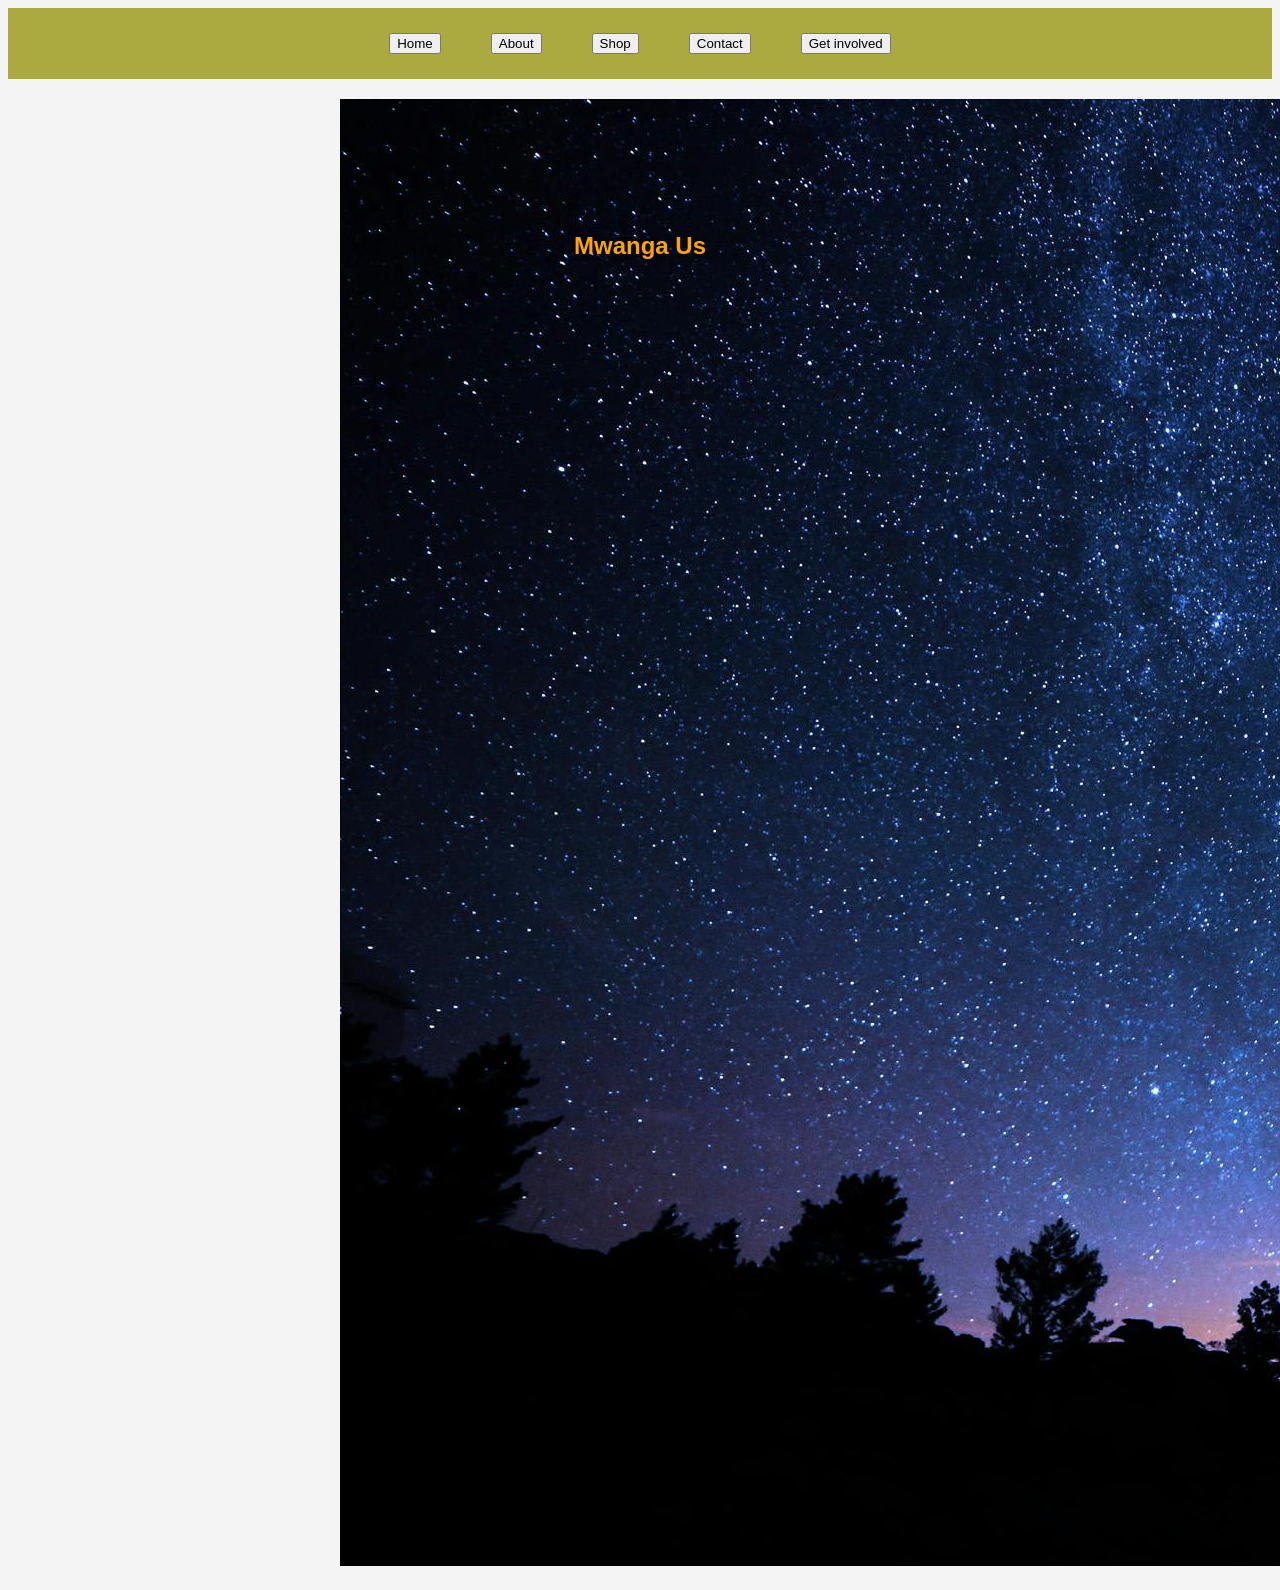
<file: index.html>
<!DOCTYPE html>
<html lang="en">
    <head>
    <meta charset="UTF-8">
    <meta name="viewport" content="width=device-width, initial-scale=1.0">
<title>Mwanga Usiku/Empowering women in Kenya through vocational skills.</title>
 <link rel="stylesheet" href="css/style.css">
</head>

<body>
 <header>
        <nav>
            <ul>
                <li><button class="toggle-section" data-target="home">Home</button></li>
              <li><button class="toggle-section" data-target="about">About</button></li>
                <li><button class="toggle-section" data-target="shop">Shop</button></li>
                <li><button class="toggle-section" data-target="contact">Contact</button></li>
                <li><button class="toggle-section" data-target="get-involved">Get involved</button></li>
            
                
                    </div>
                </li>

            </ul>
        </nav>
    </header>
    <main>
    <div id="home" class="content-section" style="display: none;">
        <div class="image-container">
            <img src="images/home2.jpg" alt="home2-image">
            <div id="typing"> </div>
        </div>
        <div class="glow-effect"></div>
    </div>
  
<div id="about" class="content-section"style="display: none;">
<h2>About Us</h2>
 <p><strong>Mwanga Usiku</strong>, meaning "A Light in the Night" in Swahili, embodies our vision to uplift
     struggling women and girls. We aim to empower them by teaching practical skills, providing business
    opportunities, and sharing the hope of the One True Light that guides them through their darkest moments.
    Our mission is to encourage healing through creativity, fostering a desire for each individual to recognize
    their God-given potential.</p>

       <p>When girls are not empowered with vocational skills, they often face limited career prospects, leading to
        financial dependency and vulnerability. Studies have shown that un empowered women are at greater risk of
        poverty, domestic violence, and exploitation. By providing access to skill-building opportunities, we can
        help break this cycle of neglect and ensure that women and girls have the means to support themselves and
        their families. Organizations worldwide emphasize the importance of education and skill development in
        reducing gender inequalities and improving overall community health and wealth. Together, we can create a
        brighter future for women and girls, allowing them to thrive and contribute meaningfully to society.
        </p>
        <p>At Mwanga Usiku, we believe in empowering women with skills and providing them with sewing machines, as well
            as teaching girls essential skills like hairdressing, stitching, fashion design, and technical skills. This
            approach is crucial for fostering self-employment opportunities. Empowering women and girls not only equips
            them for the job market but also promotes independence and confidence. By providing access to skill-building
            opportunities, we can help break the cycle of neglect and ensure that women and girls have the means to
            support themselves and their families.
        </p>
 <p>Founded by Cecilia Robreno in 2018.</p>
    </div>

    <div id="shop" class="content-section" style="display: none;">
        <h2>Coming soon.</h2>
    </div>
    
<div id="contact" class="content-section" style="display: none;">
    <h2>Contact Us</h2>
    <p>If you have any questions or need assistance, please reach out to us!</p>
    <form id="contact-form" onsubmit="handleFormSubmit(event)">
        <label for="name">Name:</label>
        <input type="text" id="name" name="name" required placeholder="Your Name">
    
        <label for="email">Email:</label>
        <input type="email" id="email" name="email" required placeholder="Your Email">
    
        <label for="message">Message:</label>
        <textarea id="message" name="message" placeholder="Your Message" required></textarea>
    
        <button type="submit">Submit</button>
    </form>
</div>
</div>
<div id="get-involved" class="content-section" style="display: none;">
    <h2>Get involved</h2>
 <p> Your generous donation helps provide vocational training for young women, giving them the skills they need to
        succeed.
        By contributing, you will help fund sewing machines that enable women to start their own businesses, create
        employment,
        and become self-sustainable.

        Every donation, no matter the size, makes a difference in the lives of these women. Together, we can build a
        brighter
        future, where women are empowered and equipped to support themselves and their families.

        Donate today and be a part of their journey towards independence and success.
    </p>

    <h3>Make a Donation</h3>

      
        <p>Your contribution helps empower women. Please complete the form to proceed.</p>
        <form action="https://www.paypal.com/donate" method="post" target="_top">
            <input type="hidden" name="business" value="mwangausiku1@gmail.com">
            <input type="hidden" name="item_name" value="Support Vocational Training">
            <input type="hidden" name="currency_code" value="USD">
            <input type="hidden" name="no_recurring" value="0">
            <label for="donor-name">Full Name:</label>
            <input type="text" id="donor-name" name="donor-name" required>

            <label for="donor-email">Email Address:</label>
            <input type="email" id="donor-email" name="donor-email" required>

            <label for="donation-amount">Donation Amount:</label>
            <select id="donation-amount" name="amount" required>
                <option value="10.00">$10</option>
                <option value="25.00">$25</option>
                <option value="50.00">$50</option>
                <option value="100.00">$100</option>
                <option value="custom">Custom Amount</option>
            </select>
    
            <label for="custom-amount" class="hidden">Custom Amount:</label>
            <input type="number" id="custom-amount" name="custom-amount" min="1" style="display: none;" placeholder="Enter custom amount">

            <button type="submit"> Donate Now </button>
        </form>
    </div>
</div>

                    </main>
 <script src="js/script.js"></script>
                </body>
        
                </html>
</file>
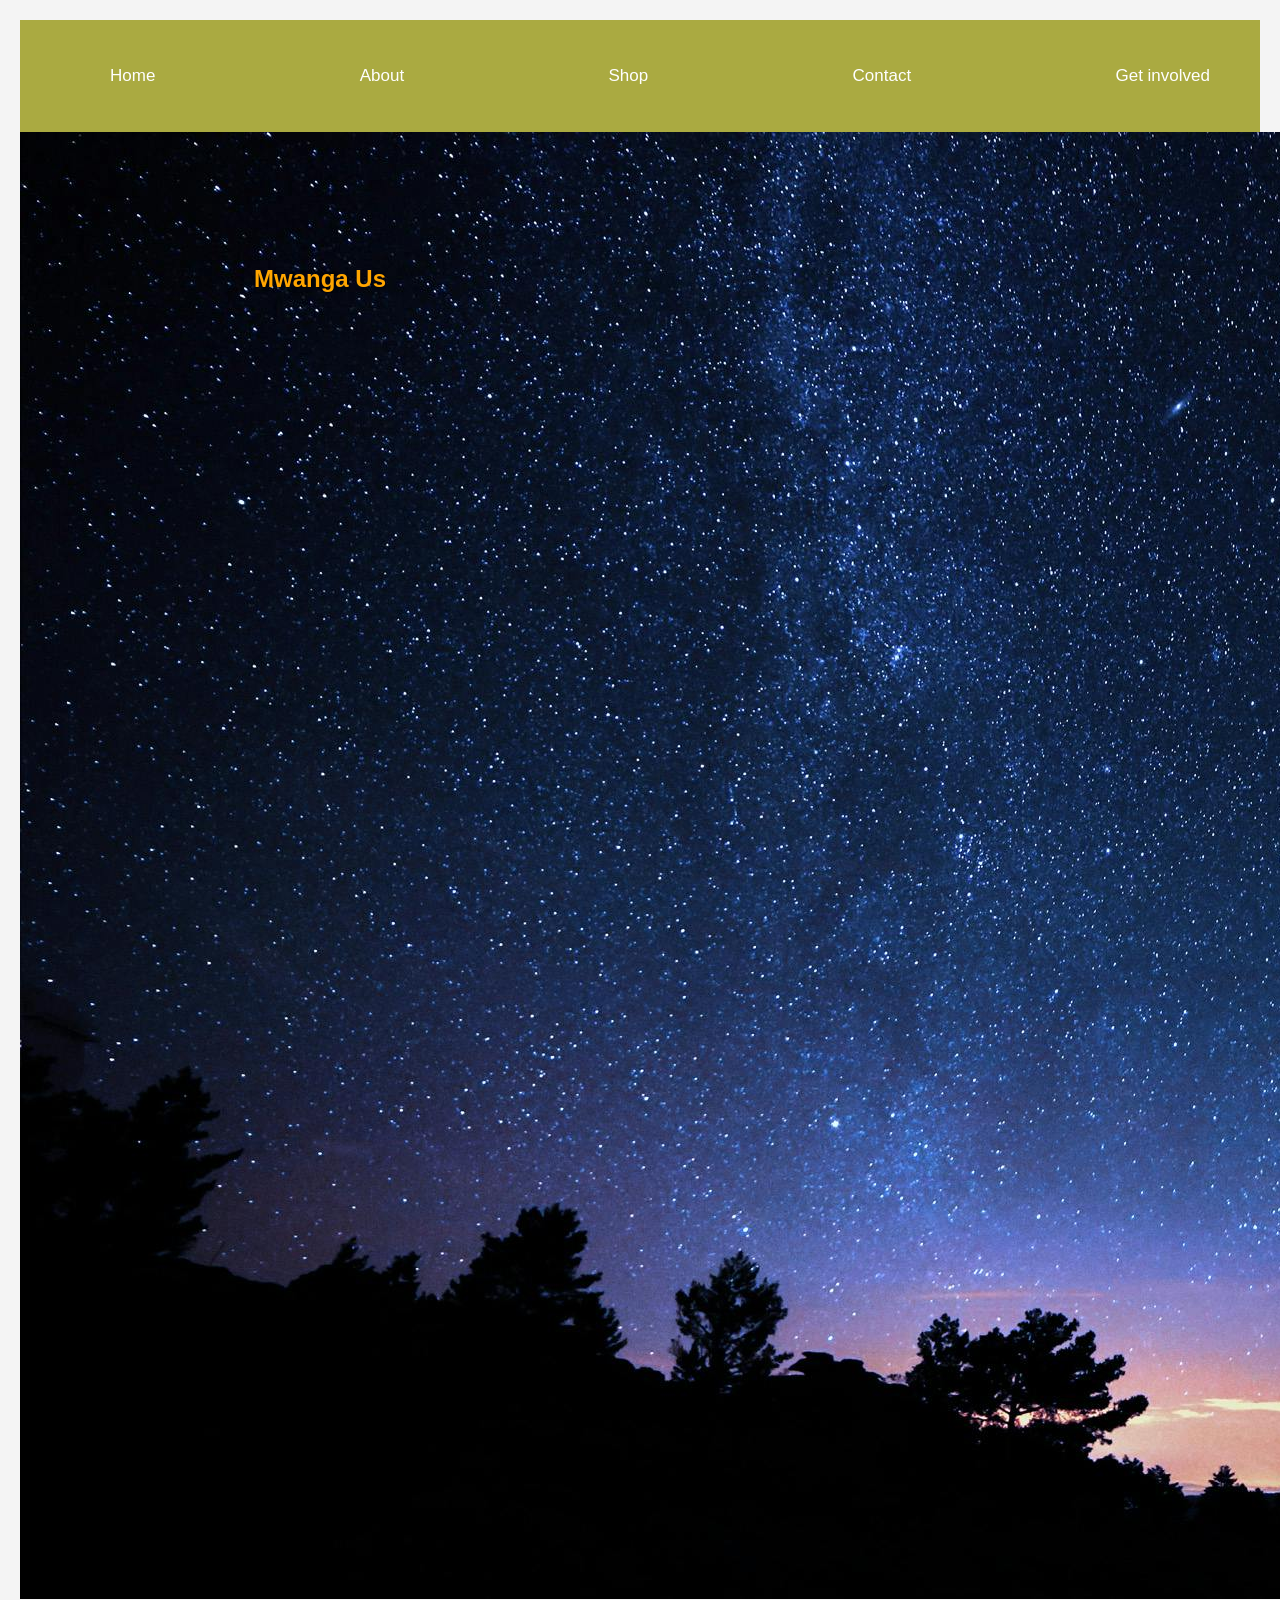
<file: Mwanga Usiku/index.html>
<!DOCTYPE html>
<html lang="en">
    <head>
    <meta charset="UTF-8">
    <meta name="viewport" content="width=device-width, initial-scale=1.0">
<title>Mwanga Usiku/Empowering women in Kenya through vocational skills.</title>
 <link rel="stylesheet" href="css/style.css">
</head>

<body>
 <header>
        <nav>
            <ul>
                <li><button class="toggle-section" data-target="home">Home</button></li>
              <li><button class="toggle-section" data-target="about">About</button></li>
                <li><button class="toggle-section" data-target="shop">Shop</button></li>
                <li><button class="toggle-section" data-target="contact">Contact</button></li>
                <li><button class="toggle-section" data-target="get-involved">Get involved</button></li>
            
                
                    </div>
                </li>

            </ul>
        </nav>
    </header>
    <main>
    <div id="home" class="content-section" style="display: none;">
        <div class="image-container">
            <img src="images/home2.jpg" alt="Empowering Women" class="home2-image">
            <div id="typing"> </div>
        </div>
        <div class="glow-effect"></div>
    </div>
  
<div id="about" class="content-section"style="display: none;">
<h2>About Us</h2>
 <p><strong>Mwanga Usiku</strong>, meaning "A Light in the Night" in Swahili, embodies our vision to uplift
     struggling women and girls. We aim to empower them by teaching practical skills, providing business
    opportunities, and sharing the hope of the One True Light that guides them through their darkest moments.
    Our mission is to encourage healing through creativity, fostering a desire for each individual to recognize
    their God-given potential.</p>

       <p>When girls are not empowered with vocational skills, they often face limited career prospects, leading to
        financial dependency and vulnerability. Studies have shown that un empowered women are at greater risk of
        poverty, domestic violence, and exploitation. By providing access to skill-building opportunities, we can
        help break this cycle of neglect and ensure that women and girls have the means to support themselves and
        their families. Organizations worldwide emphasize the importance of education and skill development in
        reducing gender inequalities and improving overall community health and wealth. Together, we can create a
        brighter future for women and girls, allowing them to thrive and contribute meaningfully to society.
        </p>
        <p>At Mwanga Usiku, we believe in empowering women with skills and providing them with sewing machines, as well
            as teaching girls essential skills like hairdressing, stitching, fashion design, and technical skills. This
            approach is crucial for fostering self-employment opportunities. Empowering women and girls not only equips
            them for the job market but also promotes independence and confidence. By providing access to skill-building
            opportunities, we can help break the cycle of neglect and ensure that women and girls have the means to
            support themselves and their families.
        </p>
 <p>Founded by Cecilia Robreno in 2018.</p>
    </div>

    <div id="shop" class="content-section" style="display: none;">
        <h2>Coming soon.</h2>
    </div>
    
<div id="contact" class="content-section" style="display: none;">
    <h2>Contact Us</h2>
    <p>If you have any questions or need assistance, please reach out to us!</p>
    <form id="contact-form" onsubmit="handleFormSubmit(event)">
        <label for="name">Name:</label>
        <input type="text" id="name" name="name" required placeholder="Your Name">
    
        <label for="email">Email:</label>
        <input type="email" id="email" name="email" required placeholder="Your Email">
    
        <label for="message">Message:</label>
        <textarea id="message" name="message" placeholder="Your Message" required></textarea>
    
        <button type="submit">Submit</button>
    </form>
</div>

<div id="get-involved" class="content-section" style="display: none;">
    <h2>Get involved</h2>
 <p> Your generous donation helps provide vocational training for young women, giving them the skills they need to
        succeed.
        By contributing, you will help fund sewing machines that enable women to start their own businesses, create
        employment,
        and become self-sustainable.

        Every donation, no matter the size, makes a difference in the lives of these women. Together, we can build a
        brighter
        future, where women are empowered and equipped to support themselves and their families.

        Donate today and be a part of their journey towards independence and success.
    </p>

    <h3>Make a Donation</h3>

      
        <p>Your contribution helps empower women. Please complete the form to proceed.</p>
        <form action="https://www.paypal.com/donate" method="post" target="_top">
            <input type="hidden" name="business" value="mwangausiku1@gmail.com">
            <input type="hidden" name="item_name" value="Support Vocational Training">
            <input type="hidden" name="currency_code" value="USD">
            <input type="hidden" name="no_recurring" value="0">
            <label for="donor-name">Full Name:</label>
            <input type="text" id="donor-name" name="donor-name" required>

            <label for="donor-email">Email Address:</label>
            <input type="email" id="donor-email" name="donor-email" required>

            <label for="donation-amount">Donation Amount:</label>
            <select id="donation-amount" name="amount" required>
                <option value="10.00">$10</option>
                <option value="25.00">$25</option>
                <option value="50.00">$50</option>
                <option value="100.00">$100</option>
                <option value="custom">Custom Amount</option>
            </select>
    
            <label for="custom-amount" class="hidden">Custom Amount:</label>
            <input type="number" id="custom-amount" name="custom-amount" min="1" style="display: none;" placeholder="Enter custom amount">

            <button type="submit"> Donate Now </button>
        </form>
    </div>
</div>

                    </main>
 <script src="js/script.js"></script>
                </body>
        
                </html>
</file>
<file: css/style.css>
{
    margin: 0;
    padding: 0;
    box-sizing: border-box;
}


body {
    font-family: Arial, sans-serif;
    background-color: #f4f4f4;
    overflow-x: hidden;
}


header {
    background-color: rgb(170, 170, 65);
    padding: 10px 20px;
    color: white;
    position: sticky;
    top: 0;
    z-index: 1000;
}


nav ul {
    display: flex;
    justify-content: center;
    align-items: center;
    flex-wrap: wrap;
    list-style-type: none;
    padding: 0;
    margin: 0;
}

nav ul li {
    display: inline-block;
    padding: 10px 20px;
    text-align: center;
    margin: 5px;
    background-color: rgb(170, 170, 65);
    border-radius: 5px;
}

nav ul li a {
    color: white;
    text-decoration: none;
    font-size: 16px;
    display: block;
}

nav ul li:hover {
    background-color: rgb(140, 140, 55);
}

nav ul li a:hover {
    text-decoration: underline;
}


.image-container {
    position: relative;
    width: 100%;
    max-width: 600px;
    margin: 20px auto;
    text-align: center;
}

.home-image {
    width: 100%;
    height: auto;
    border-radius: 10px;
}

#typing {
    position: absolute;
    top: 10%;
    left: 50%;
    transform: translate(-50%, -50%);
    color: orange;
    font-size: 1.5rem;
    font-weight: bold;
    text-shadow: 2px 2px 4px rgba(0, 0, 0, 0.7);
    width: 80%;
    text-align: center;
}


#about-us {
    margin: 50px auto;
    padding: 40px;
    max-width: 800px;
    background-color: #f4f4f4;
    border-radius: 10px;
    text-align: center;
   color: orange;
}


#shop {
    padding: 20px;
    background-color: #f9f9f9;
    border: 1px solid #ddd;
    border-radius: 5px;
    text-align: center;
    margin-top: 20px;
    color: orange;
}


form {
    display: flex;
    flex-direction: column;
    gap: 15px;
    padding: 20px;
    max-width: 500px;
    margin: 20px auto;
    background-color: #f4f4f4;
    border-radius: 10px;
    box-sizing: border-box;
}

form input,
form select,
form textarea,
form button {
    padding: 12px;
    font-size: 1rem;
    border: 1px solid #ccc;
    border-radius: 5px;
    width: 100%;
}

form button {
    background-color: rgb(170, 170, 65);
    color: white;
    border: none;
    cursor: pointer;
    transition: background-color 0.3s;
}

form button:hover {
    background-color: rgb(140, 140, 55);
}


#contact-us,
#donation-form {
    margin: 20px auto;
    text-align: center;
    padding: 20px;
    background-color: #f4f4f4;
    border-radius: 10px;
}


@media (max-width: 768px) {
    nav ul {
        flex-direction: column;
    }

    nav ul li {
        width: 100%;
        text-align: center;
    }

    #typing {
        font-size: 1.2rem;
    }

    form {
        width: 90%;
    }
}
</file>
<file: Mwanga Usiku/css/style.css>
•⁠ {
    margin: 0;
    padding: 0px;
    box-sizing: border-box;
}


body {
    font-family: Arial, sans-serif;
    background-color: #f4f4f4;
    margin: 0;
    padding: 20px;
    overflow-x: hidden;
    
 
}
h2,
h3,
h4 {
    color: orange;
}
header {
    background-color: rgb(170, 170, 65);
    padding: 10px 20px;
    color: white;
    position: sticky;
    top: 0;
    z-index: 1000;
}

nav ul {
    display: flex;
    justify-content: space-between;
    list-style: none;
}

nav ul li {
    padding: 10px;
}

nav ul li a,
nav ul li button {
    color: white;
    text-decoration: none;
    background: none;
    border: none;
    cursor: pointer;
    font-size: 17px;
}

nav ul li button:hover,
nav ul li a:hover {
    text-decoration: underline;
}


.image-container {
    position: relative;
    display: inline-block;
    width: 100%;
    max-width: 600px;
    
}

.home-image {
    width: 100%;
    height: auto;
    border-radius: 10px;
padding: 20px;
}

#typing {
    position: absolute;
    top: 10%;
    left: 50%;
   transform: translate(-50%, -50%);
color: orange;
overflow: hidden;
    font-size: 1.5rem;
    font-weight: bold;
    text-shadow: 2px 2px 4px rgba(0, 0, 0, 0.7);
  max-width: 80%
    text-align: center;
    word-wrap: break-word;
}

@keyframes typing {
    from {
        width: 0;
    }

    to {
        width: 100%;
    }
}

@keyframes blink-caret {

    from,
    to {
        border-color: transparent;
    }

    50% {
        border-color: white;
    }
}

#about-us {
   
  
    margin: 20px auto;
    max-width: 90%;
 text-align: center;
  background-color: #f4f4f4;
    border-radius: 10px;
  box-sizing: border-box;


}

#about-us h2 {
    font-size: 2em;
   
    color: #333;
   
}
.hidden {
    display: none;
}

.visible {
    display: block;
}


#shop {
    padding: 20px;
    background-color: #f9f9f9;
    border: 1px solid #ddd;
    border-radius: 5px;
   color:orange;
    text-align: center;

    margin-top: 20px;
}


.shop-button {
    padding: 10px 20px;
    background-color: rgb(170, 170, 65);
    color: white;
    border: none;
    border-radius: 5px;
    cursor: pointer;
}



#contact-us {
  
    background-color: #f4f4f4;
    border-radius: 10px;
    max-width: 80%;
    margin: 20px auto;
    box-sizing: border-box;
    text-align: center;
    overflow: hidden;
    
}

#contact-us h2,
#contact-us p {
    margin-bottom: 20px;
    font-size: 1.5rem;
}

#contact-us input,
#contact-us select,
#contact-us textarea,
#contact-us button {
    padding: 12px;

    margin: 12px 0;
   
    border: 1px solid #ccc;
    border-radius: 5px;
    width: 100%;
    max-width: 500px;
   
    box-sizing: border-box;

}

#contact-us button {

    color: white;
    border: none;
    cursor: pointer;
}




    #contact-us input,
    #contact-us select,
    #contact-us textarea,
    #contact-us button {
        width: 100%;
      
        max-width: 100%;
       
    }


#get-involved, #contact {
    padding: 20px;
        max-width: 800px;
        margin: 20px auto;
        background-color: #f4f4f4;
        border-radius: 10px;
        box-sizing: border-box;
    }

#message {
    width: 100%;
    max-width: 600px;
    height: 200px;
    padding: 10px;
    font-size: 1rem;
    border: 1px solid #ccc;
    border-radius: 5px;
    box-sizing: border-box;
}



.donation-form {

    display: flex;
    flex-direction: column;
   
    gap: 10px;
   
    width: 50%;
    max-width: 400px;
    margin: 0 auto;

}
form {
    display: flex;
    flex-direction: column;

    gap: 12px;

    width: 100%;
    max-width: 400px;
    margin: 0 auto;
    box-sizing: border-box;

}


#donation-amount {
    padding: 10px;
    font-size: 1rem;
    width: 80%;
  
    margin-bottom: 10px;
}


#custom-amount {
    padding: 10px;
    font-size: 1rem;
    width: 80%;
    margin-top: 10px;
   
}


.hidden {
    display: none;
}


button:hover, .donation-button:hover, .submit-button:hover{
    background-color:rgb(140, 140, 55);
 
}

button,
.submit-button,
.donation-button {
    padding: 10px 20px;
    font-size: 16px;
    width: auto;
  
    max-width: 300px;

    background-color: rgb(170, 170, 65);
    color: white;
    border: none;
    border-radius: 5px;
    cursor: pointer;
    text-align: center;
}


  #custom-amount {
      display: none;
  }
  .submit-button{
    padding: 50px 10px;
    font-size: 12px;
  }
</file>
